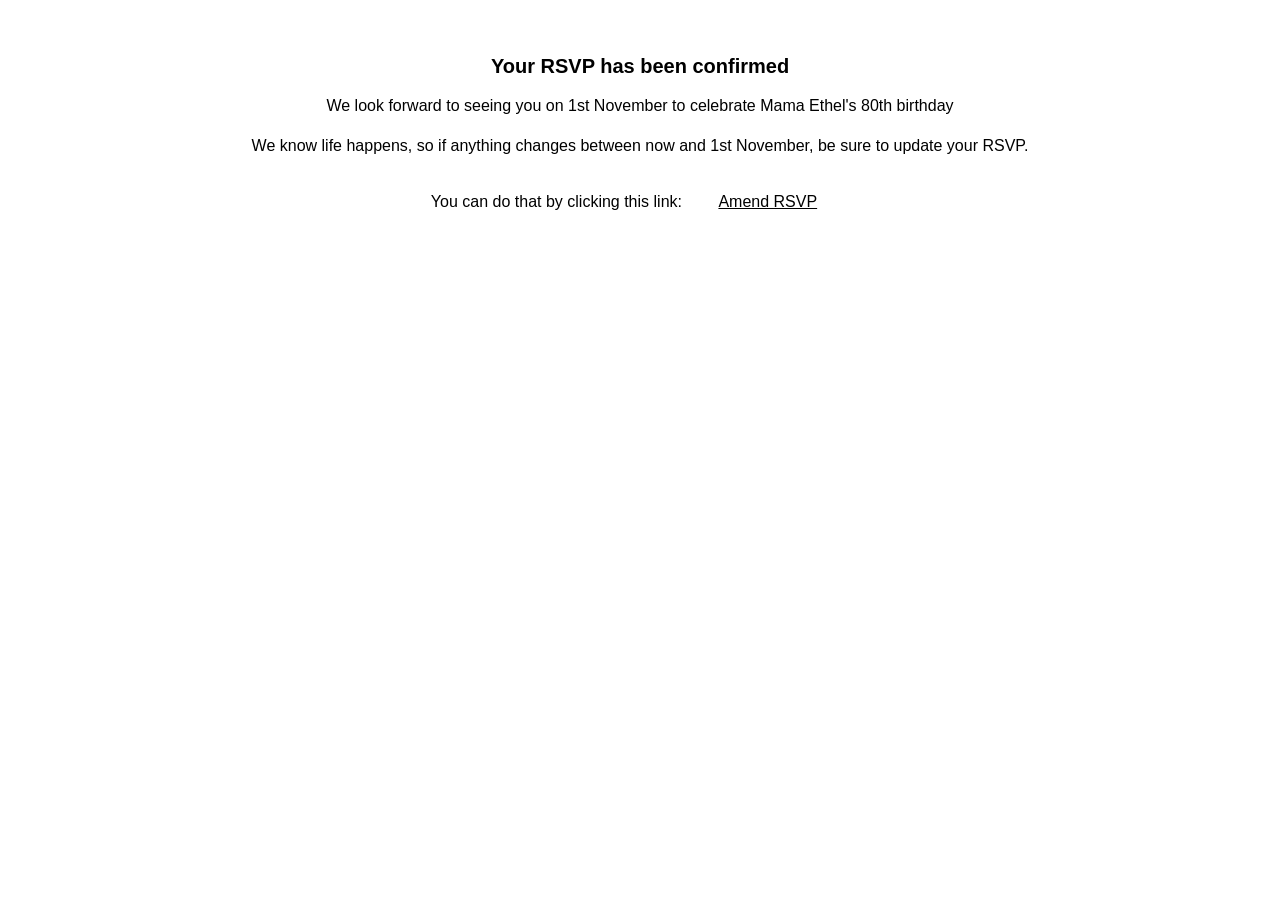
<file: server/confirmation_email.html>
<!DOCTYPE html>
<html lang="en">
  <head>
    <title>So glad you're joining us on 1st November</title>
    <meta charset="UTF-8" />
    <meta name="viewport" content="width=device-width, initial-scale=1.0" />
    <meta http-equiv="Content-Type" content="text/html;charset=utf-8" />
    <style>
      html {
        box-sizing: border-box;
      }

      .email-container {
        text-align: center;
        padding: 30px;
      }

      .email-container h2 {
        font-size: 20px;
        font-family: "Gill Sans", "Gill Sans MT", Calibri, "Trebuchet MS",
          sans-serif;
      }

      .email-container p {
        font-size: 16px;
        font-family: "Gill Sans", "Gill Sans MT", Calibri, "Trebuchet MS",
          sans-serif;
        line-height: 150%;
      }

      .email-container a {
        color: #000;
        display: inline-block;
        margin: 0 16px;
        padding: 16px;
      }
    </style>
  </head>
  <body>
    <div class="email-container">
      <h2>Your RSVP has been confirmed</h2>
      <p>
        We look forward to seeing you on 1st November to celebrate Mama Ethel's
        80th birthday
      </p>
      <p>
        We know life happens, so if anything changes between now and 1st
        November, be sure to update your RSVP.
      </p>
      <p>
        You can do that by clicking this link:
        <a href="https://ethels-80th-birthday.online">Amend RSVP</a>
      </p>
    </div>
  </body>
</html>
</file>
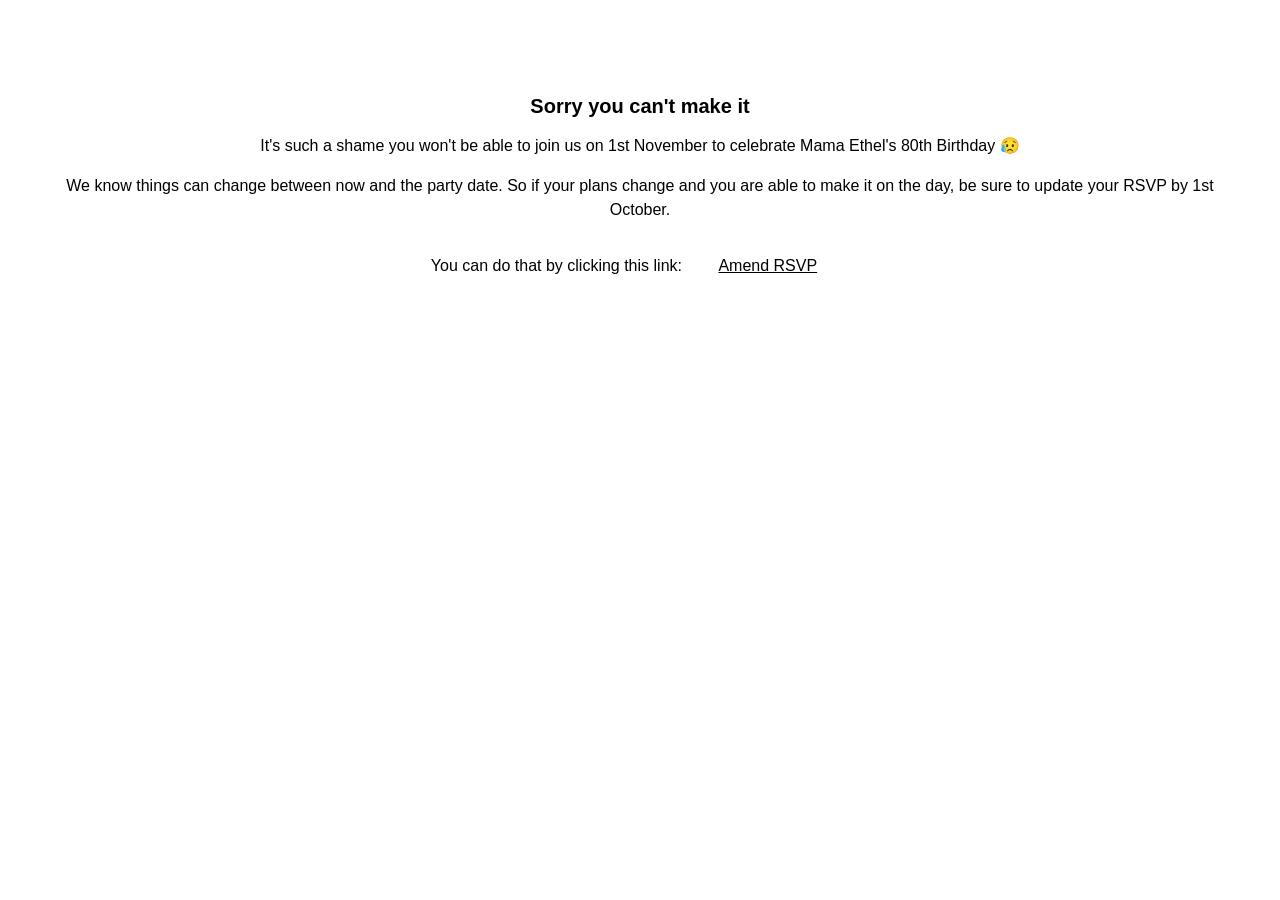
<file: server/decline_email.html>
<!DOCTYPE html>
<html lang="en">
  <head>
    <title>Sorry you can't make it on 1st November</title>
    <meta charset="UTF-8" />
    <meta name="viewport" content="width=device-width, initial-scale=1.0" />
   <meta http-equiv="Content-Type" content="text/html;charset=utf-8" />
    <style>
      html {
        height: 100%;
      }
      body {
        padding: 40px 0;
      }

      .email-container {
        text-align: center;
        padding: 30px;
      }


      .email-container h2 {
        font-size: 20px;
        font-family: "Gill Sans", "Gill Sans MT", Calibri, "Trebuchet MS",
          sans-serif;
      }

      .email-container p {
        font-size: 16px;
        font-family: "Gill Sans", "Gill Sans MT", Calibri, "Trebuchet MS",
          sans-serif;
        line-height: 150%;
      }

      .email-container a {
        color: #000;
        display: inline-block;
        margin: 0 16px;
        padding: 16px;
      }
    </style>
  </head>
  <body>
    <div class="email-container">
      <h2>Sorry you can't make it</h2>
      <p>It's such a shame you won't be able to join us on 1st November 
        to celebrate Mama Ethel's 80th Birthday 😥</p>
      <p>
        We know things can change between now and the party date. So if your
        plans change and you are able to make it on the day, be sure to update
        your RSVP by 1st October.
      </p>
      <p>
        You can do that by clicking this link:
        <a href="https://ethels-80th-birthday.online">Amend RSVP</a>
      </p>
    </div>
  </body>
</html>
</file>
